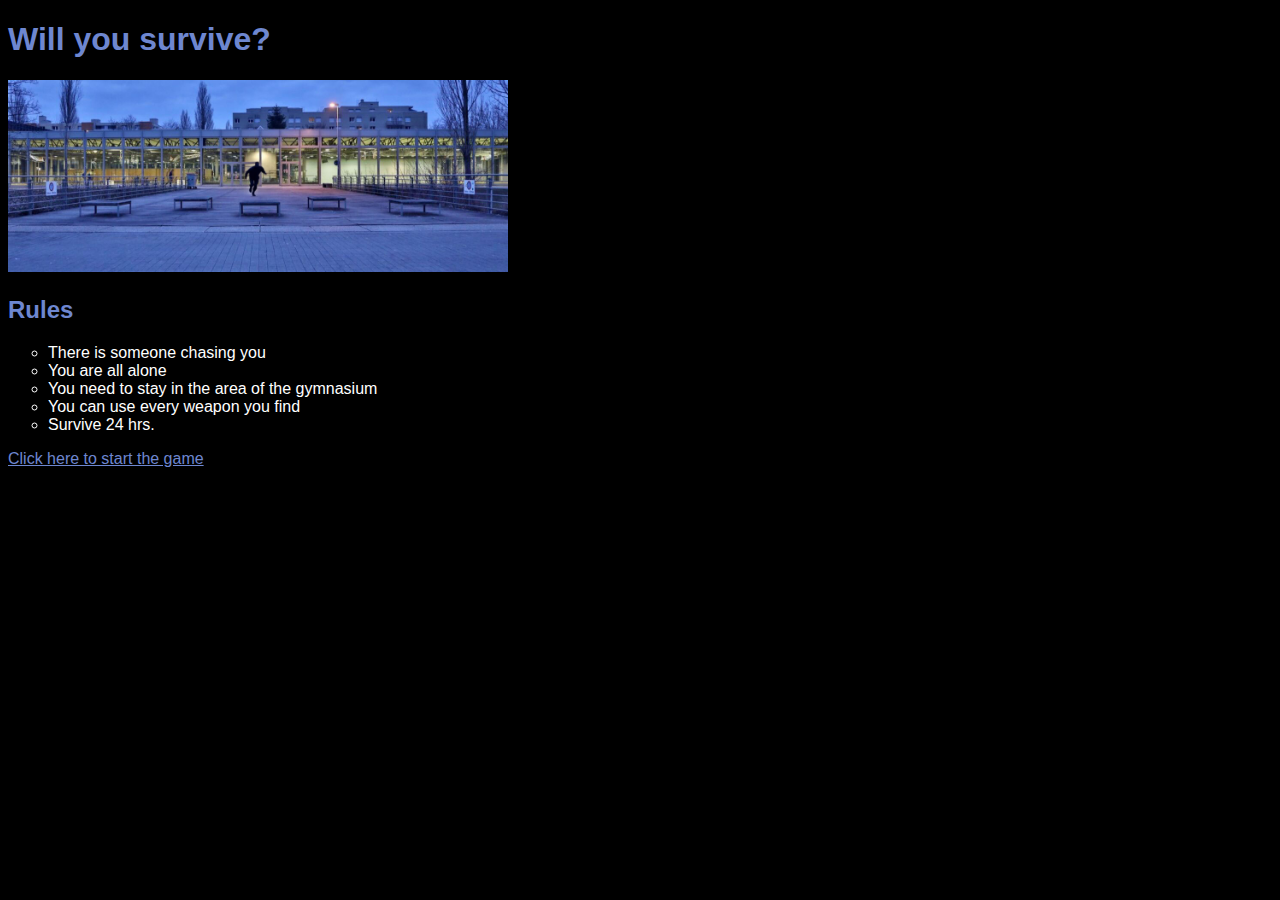
<file: index.html>
<!DOCTYPE html>
<html>

  <head>
    <meta charset="utf-8">
    <title>Will you survive?</title>
    <link rel="stylesheet" href="css/start.css">
  </head>

  <body>
    <h1 id="fat">Will you survive?</h1>
    <img src='img/Titelbild.jpg' width="500px" class="place">

  <h2>Rules </h2>
<ul class="disclist">
  <li>There is someone chasing you</li>
  <li>You are all alone </li> 
  <li>You need to stay in the area of the gymnasium</li>
  <li>You can use every weapon you find</li>
  <li>Survive 24 hrs.</li>
</ul>
<a id="blue" href="Start_the_game.html">Click here to start the game</a>
</body>
</html>
</file>
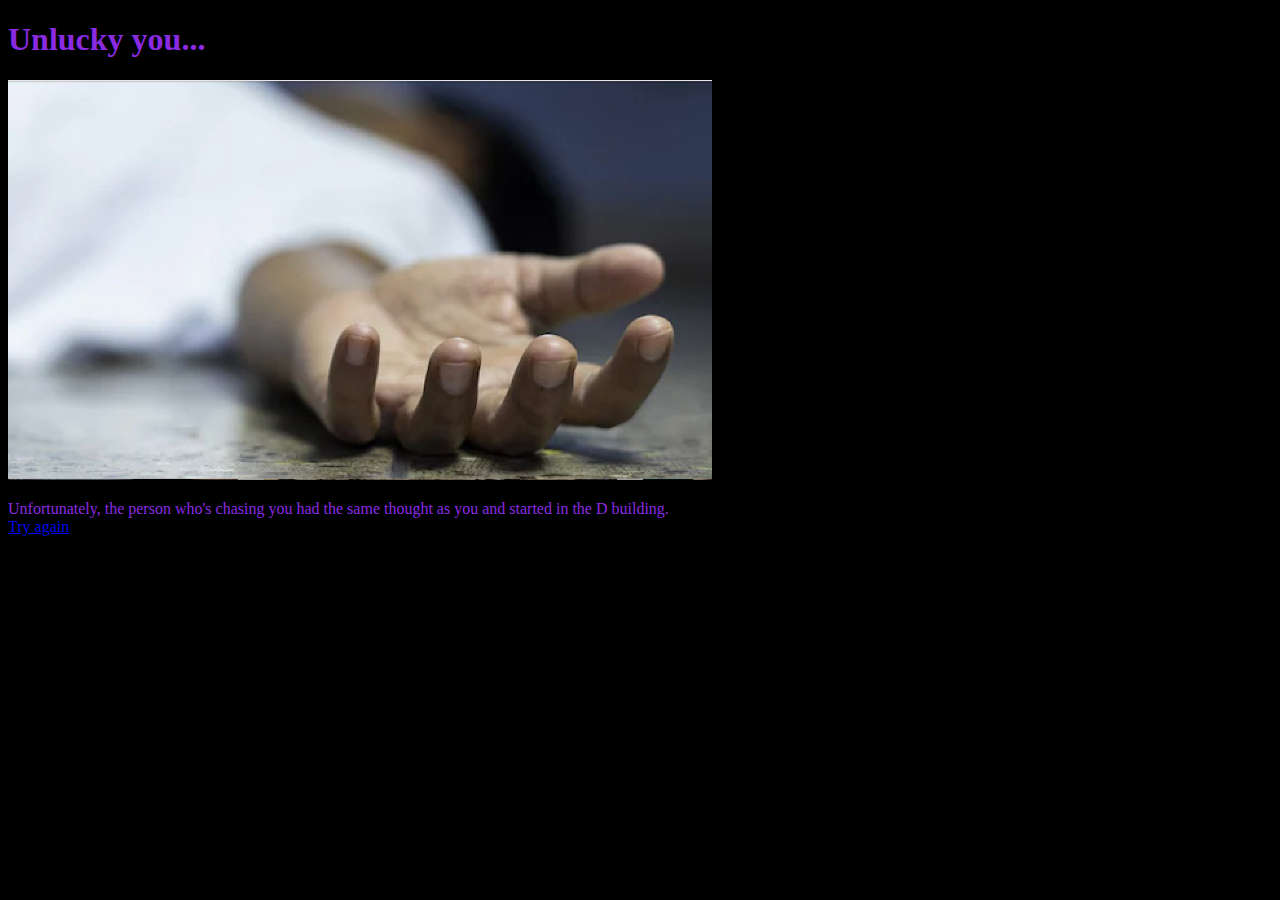
<file: d_building.html>
<!DOCTYPE html>
<html>

  <head>
    <meta charset="utf-8">
    <title>You died</title>
    <link rel="stylesheet" href="css/buildings.css">
  </head>
  <body>
    <h1 class="ueberschrift_d">Unlucky you...</h1>
    <img src="img/Tot.png" height="400">
    <p class="ueberschrift_d"> Unfortunately, the person who's chasing you had the same thought as you and started in the D building. <br>
    <a href="Start_the_game.html">Try again</a></p>
  </body>
</file>
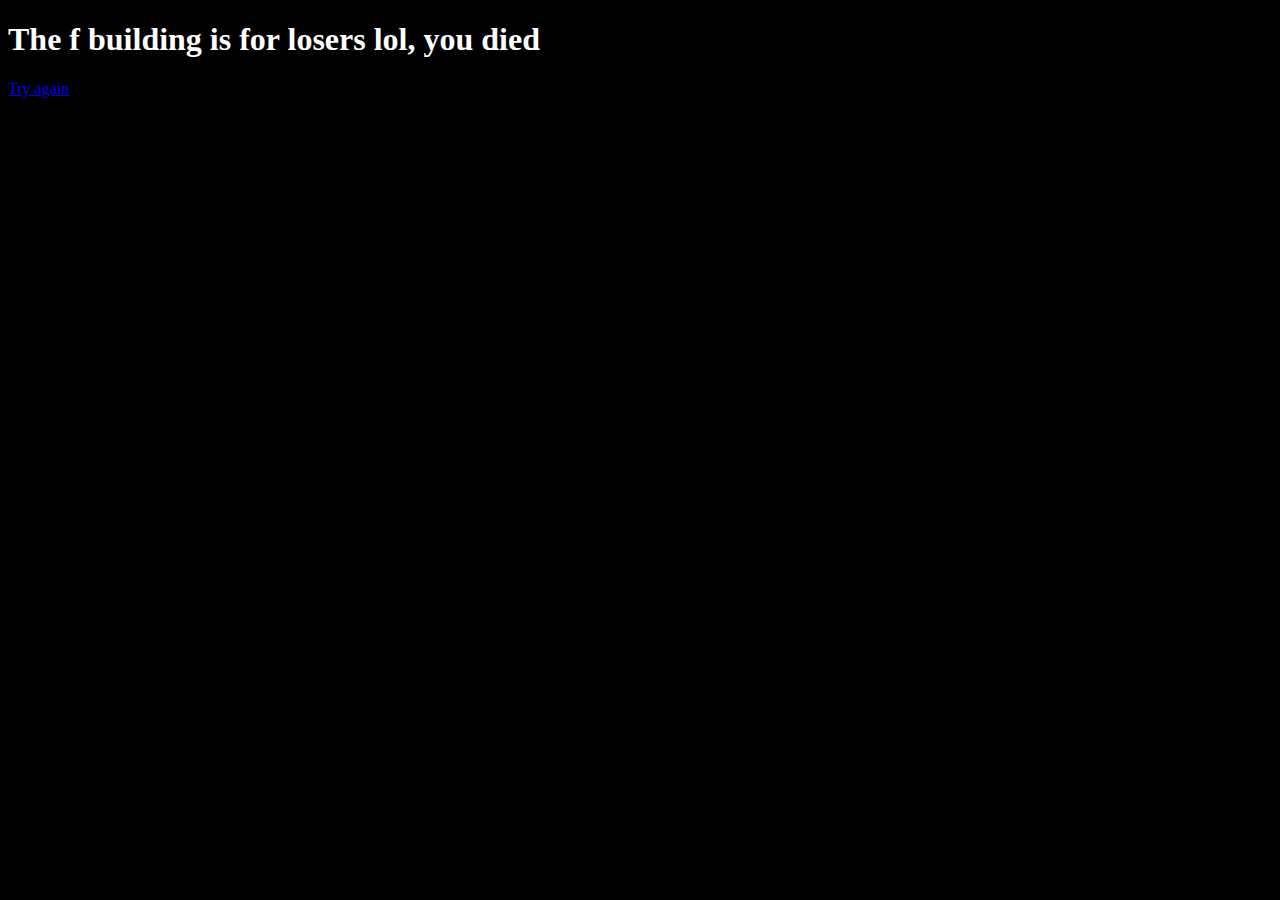
<file: f_building.html>
<!DOCTYPE html>
<html>

  <head>
    <meta charset="utf-8">
    <title>You died</title>
    <link rel="stylesheet" href="css/buildings.css">
  </head>
  <body>
    <h1>The f building is for losers lol, you died</h1>
    <p> 
    <a href="Start_the_game.html">Try again</a></p>
  </body>
</file>
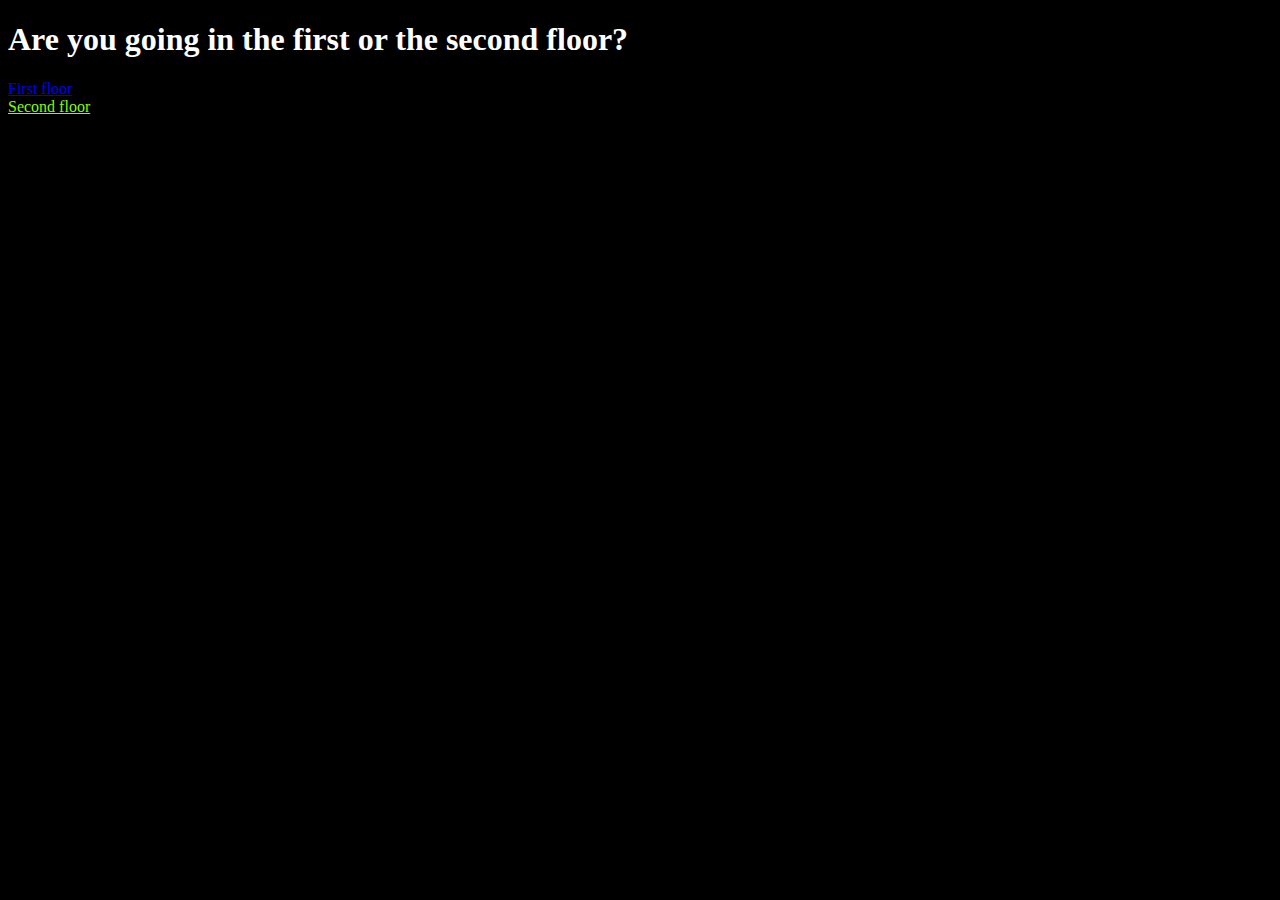
<file: g_building.html>
<!DOCTYPE html>
<html>

  <head>
    <meta charset="utf-8">
    <title>G building</title>
    <link rel="stylesheet" href="css/buildings.css">
  </head>
  <body>
    <h1>Are you going in the first or the second floor?</h1>
    <p> 
    <a href="first_floor.html">First floor</a><br>
    <a id="gruen" href="second_floor.html">Second floor</a></p>
  </body>
  </html>
</file>
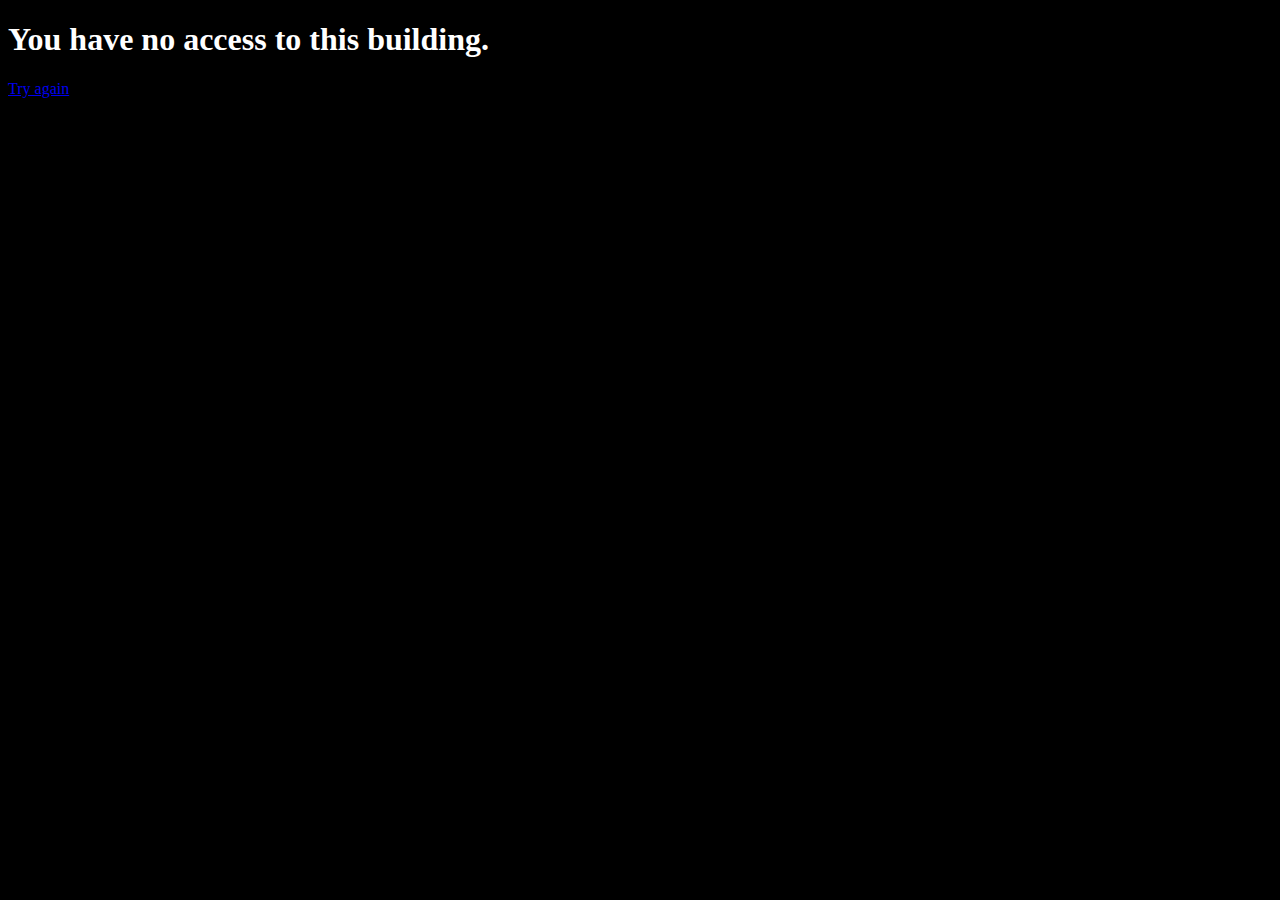
<file: h_building.html>
<!DOCTYPE html>
<html>

  <head>
    <meta charset="utf-8">
    <title>You died</title>
    <link rel="stylesheet" href="css/buildings.css">
  </head>
  <body>
    <h1>You have no access to this building.</h1>
    <p> 
    <a href="Start_the_game.html">Try again</a></p>
  </body>
</file>
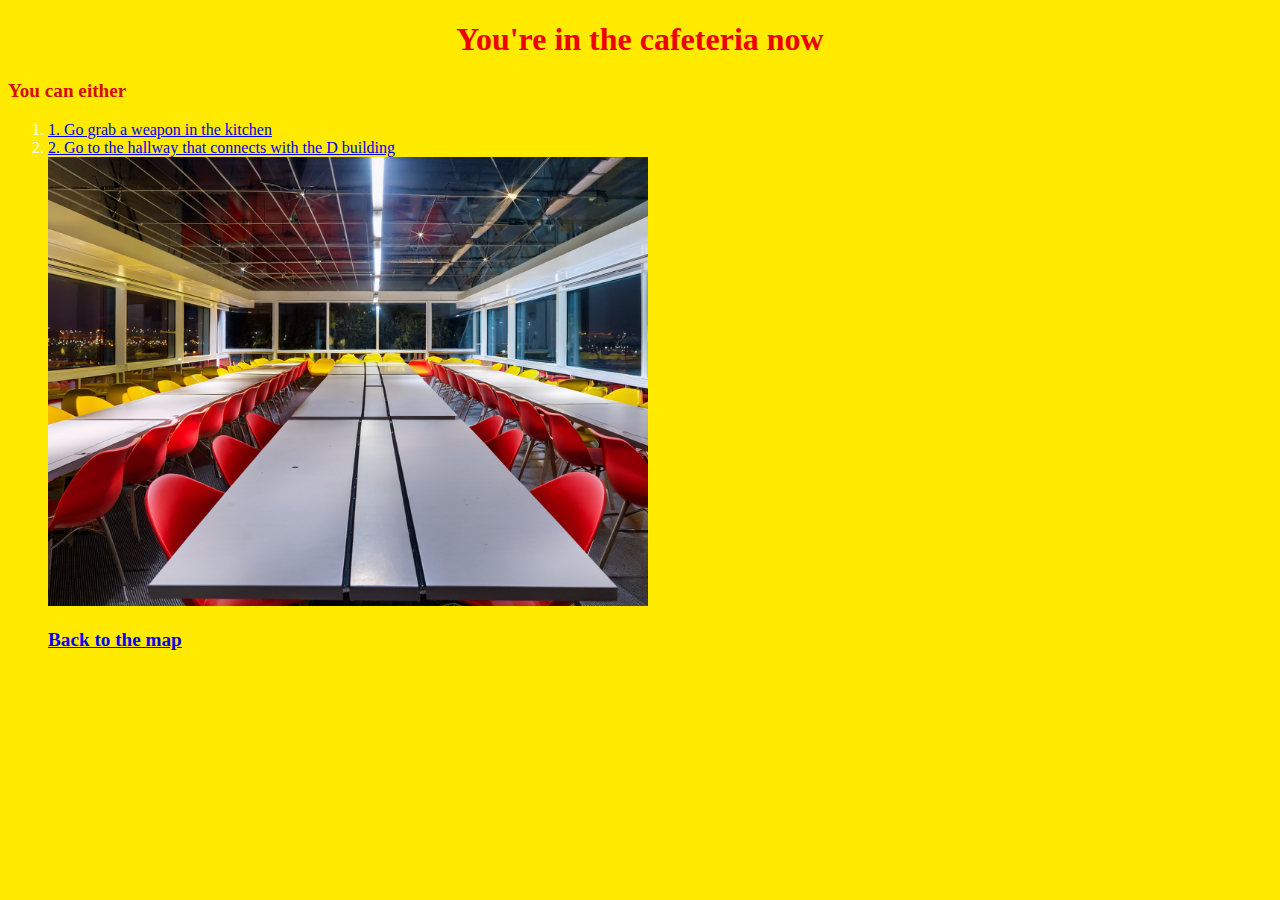
<file: m_building.html>
<!DOCTYPE html>
<html>

  <head>
    <meta charset="utf-8">
    <title>Mensa</title>
    <link rel="stylesheet" href="css/buildings.css">
  </head>
  <body class="gelb">
    <h1 id="essen">You're in the cafeteria now</h1>
 <p>You can either <br>
  <ol>
    <li><a href="kitchen.html">1. Go grab a weapon in the kitchen <br> </a></li>
    <li><a href="hallway.html">2. Go to the hallway that connects with the D building</a></li> 
   
  </ul>   

<img src="img/Schulmensaa.png" width="600">
<p><a href="Start_the_game.html">Back to the map</a></p>
  </body>
</file>
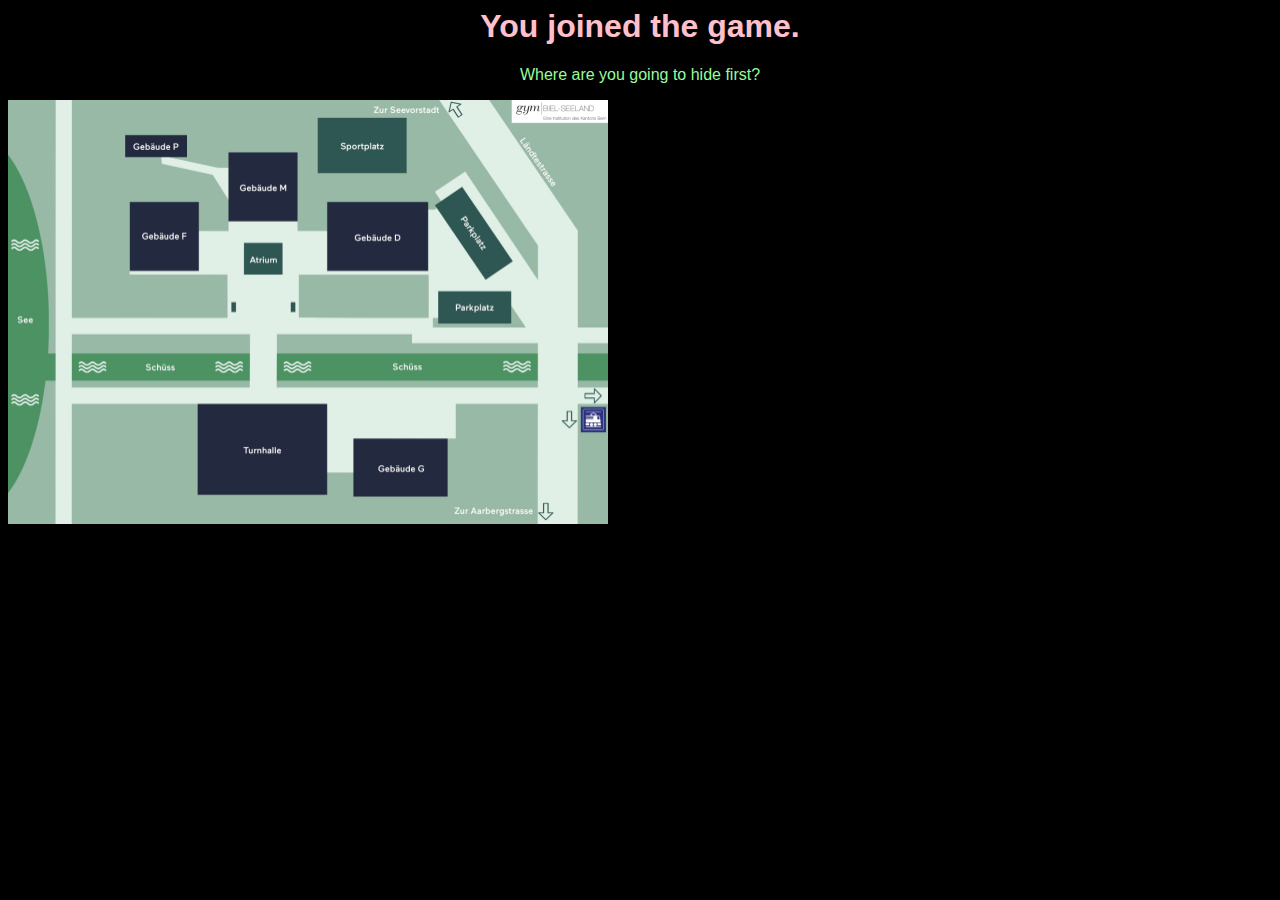
<file: Start_the_game.html>
<html>
<head>
    <meta charset="utf-8">
    <title>You joined the game</title>
    <link rel="stylesheet" href="css/general.css">
  </head>
  <body>
<h1 class="center" id="pink">You joined the game.</h1>
<p class="center" id="rosa">Where are you going to hide first?</p>
<img src="img/Karte-GBSL.jpg" width="600" height="424" usemap="#map_gymnasium">
<map name="map_gymnasium">
    <area shape="rect" coords="122,102,190,170"
    href="f_building.html" alt="f building" title="Start_the_game.html"> 
    <area shape="rect" coords="220, 52, 290, 122"
    href="m_building.html" alt="nur_fuer_loser" title="Start_the_game.html"> 
    <area shape="rect" coords="320, 100, 420, 170"
    href="d_building.html" alt="d building" title="Start_the_game.html">   
    <area shape="rect" coords="190, 305, 320, 395"
    href="h_building.html" alt="gym" title="Start_the_game.html">
    <area shape="rect" coords="345, 340, 440, 397"
    href="g_building.html" alt="g building" title="Start_the_game.html">      
</map>
</body>
</html>
</file>
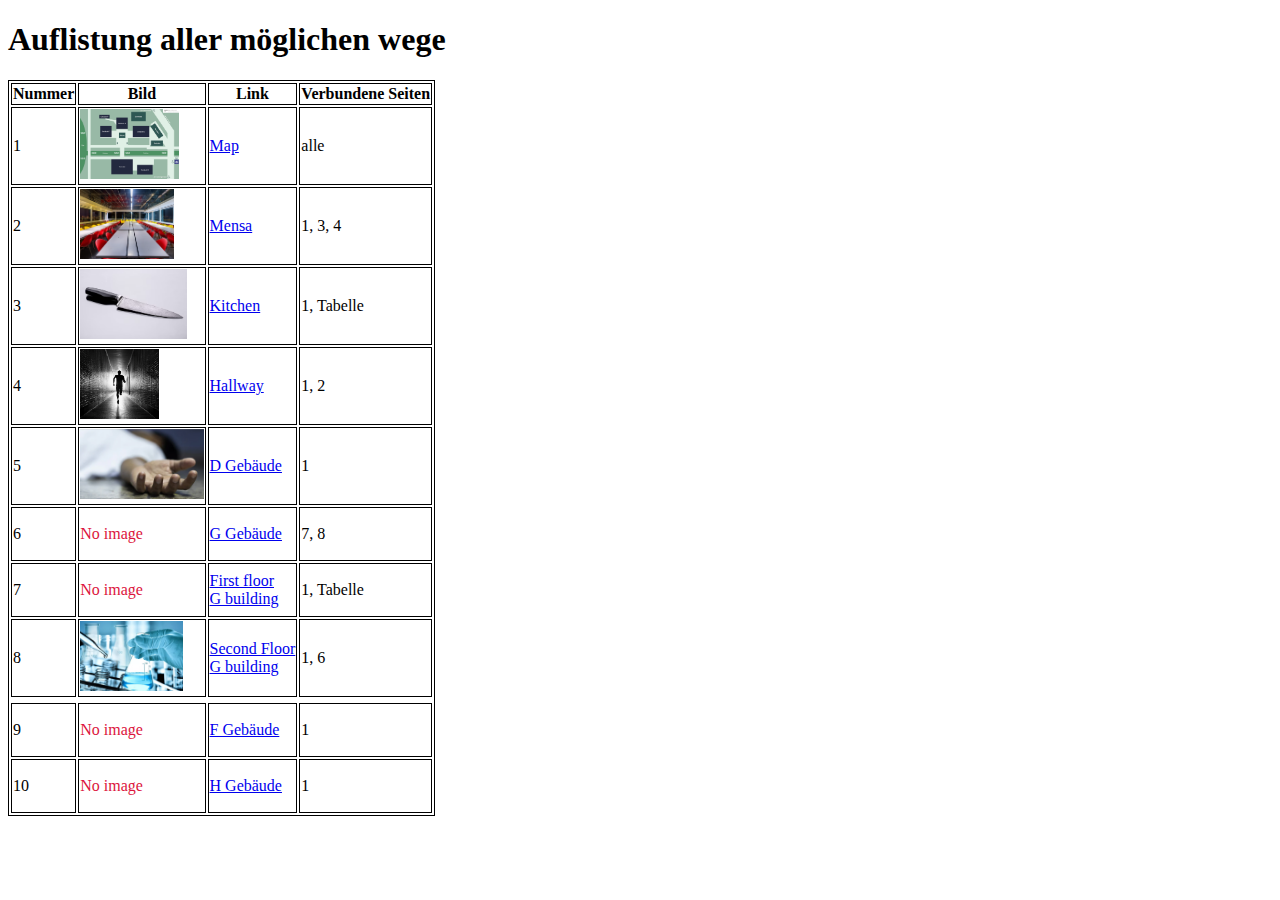
<file: tabelle.html>
<!DOCTYPE html>
<html>

  <head>
    <meta charset="utf-8">
    <title>Übersichtstabelle</title>
    <link rel="stylesheet" href="css/tabelle.css">
  </head>
  <body>
    <h1>Auflistung aller möglichen wege</h1>
  <table> 
    <thead>
        <tr>
            <th>Nummer</th><th>Bild</th><th>Link</th><th>Verbundene Seiten</th>
        </tr>
    
    </thead>
    <tbody>
        <tr> 
            <td>1</td><td><img src="img/Karte-GBSL.jpg" height="70"></td><td><a href="Start_the_game.html">Map</a></td><td>alle</td>
        </tr>
        <tr>
            <td>2</td><td><img src="img/Schulmensaa.png" height="70"></td><td><a href="m_building.html">Mensa</a></td><td>1, 3, 4</td>
        </tr>
        <tr>
            <td>3</td><td><img src="img/knife.png" height="70"></td><td><a href="kitchen.html">Kitchen</a></td><td>1, Tabelle</td>
        </tr>
        <tr>
            <td>4</td><td><img src="img/rennender mann.png" height="70"></td><td><a href="hallway.html">Hallway</a></td><td>1, 2</td>
        </tr>
        <tr>
            <td>5</td><td><img src="img/Tot.png" height="70"></td><td><a href="d_building.html">D Gebäude</a></td><td>1</td>
        </tr>
        
            <td>6</td><td><p class="No_Image">No image</p></td><td><a href="g_building.html">G Gebäude</a></td><td>7, 8</td>
        </tr>
        <tr>
            <td>7</td><td><p class="No_Image">No image</p></td><td><a href="first_floor.html">First floor <br>G building</a></td><td>1, Tabelle</td>
        </tr>
        <tr>
            <td>8</td><td><img src="img/Chemikalien.png" height="70"></td><td><a href="second_floor.html">Second Floor<br>G building</a></td><td>1, 6</td>
        </tr>
        <tr>
        <tr>
        <tr>
            <td>9</td><td><p class="No_Image">No image</p></td><td><a href="f_building.html">F Gebäude</a></td><td>1</td>
        </tr>
        <tr>
            <td>10</td><td> <p class="No_Image">No image</p></td><td><a href="h_building.html">H Gebäude</a></td><td>1</td>
        </tr>
    </tbody>
  </table>

  </body>
</file>
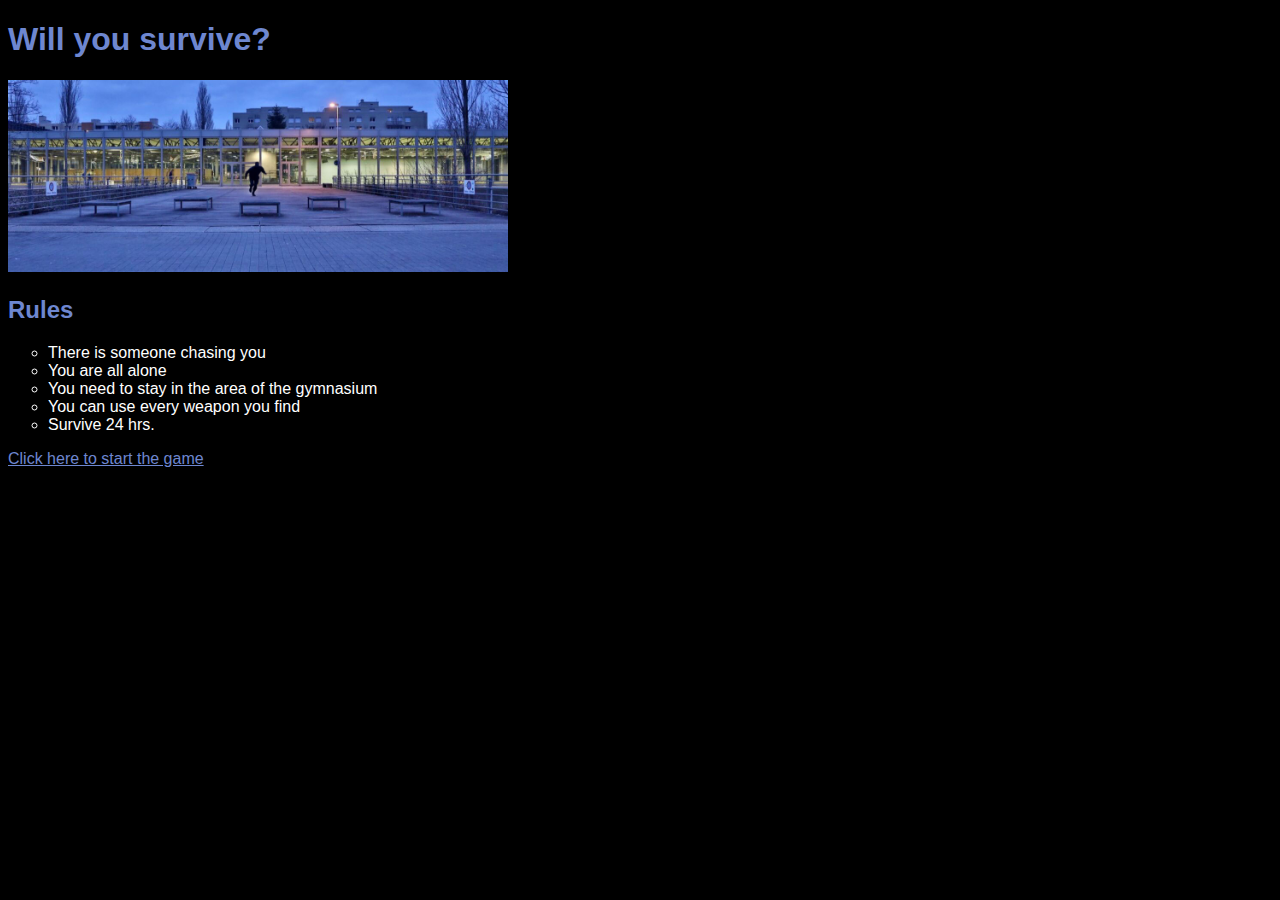
<file: Willyousurvive.html>
<!DOCTYPE html>
<html>

  <head>
    <meta charset="utf-8">
    <title>Will you survive?</title>
    <link rel="stylesheet" href="css/start.css">
  </head>

  <body>
    <h1 id="fat">Will you survive?</h1>
    <img src='img/Titelbild.jpg' width="500px" class="place">

  <h2>Rules </h2>
<ul class="disclist">
  <li>There is someone chasing you</li>
  <li>You are all alone </li> 
  <li>You need to stay in the area of the gymnasium</li>
  <li>You can use every weapon you find</li>
  <li>Survive 24 hrs.</li>
</ul>
<a id="blue" href="Start_the_game.html">Click here to start the game</a>
</body>
</html>
</file>
<file: css/start.css>
body {
    background-color: rgb(0, 0, 0);
    color: #ffffff;
    font-family: sans-serif;
    #blue {
        color: rgb(110, 135, 208);
    }
}
h1 {
    color: rgb(110, 135, 208);
}
h2 {
    color: rgb(110, 135, 208);
}
ul.disclist {
    list-style-type: circle;
}
#fat {font-size:xx-large;}
.place{filter: drop-shadow(90);}
</file>
<file: css/buildings.css>
body {
    background-color: black;
    .ueberschrift_d {
       color: blueviolet;
   }
    #gruen {
       color: chartreuse;
   }
    h1 {
       color: white
   }
    #essen{
       color: rgb(237, 0, 0);
   }
   &.gelb {
        background-color: rgb(255, 234, 0);
        h1 {
            color: black;
            text-align: center;
       }
        p {
            color: rgb(210, 14, 14);
            font-size: larger;
            font-weight: bold ;
       }
        color: #ffffff;
   }
}
</file>
<file: css/general.css>
body {
    background-color: rgb(0, 0, 0);
    color: #ffffff;
    font-family: sans-serif;
}
h1.center{
   text-align: center;

}
#pink{ color: pink;}
p.center{
   text-align: center;
}
#rosa{color:palegreen}
</file>
<file: css/tabelle.css>
table, th, td {border: 1px solid black}
.No_Image{color: crimson;}
</file>
